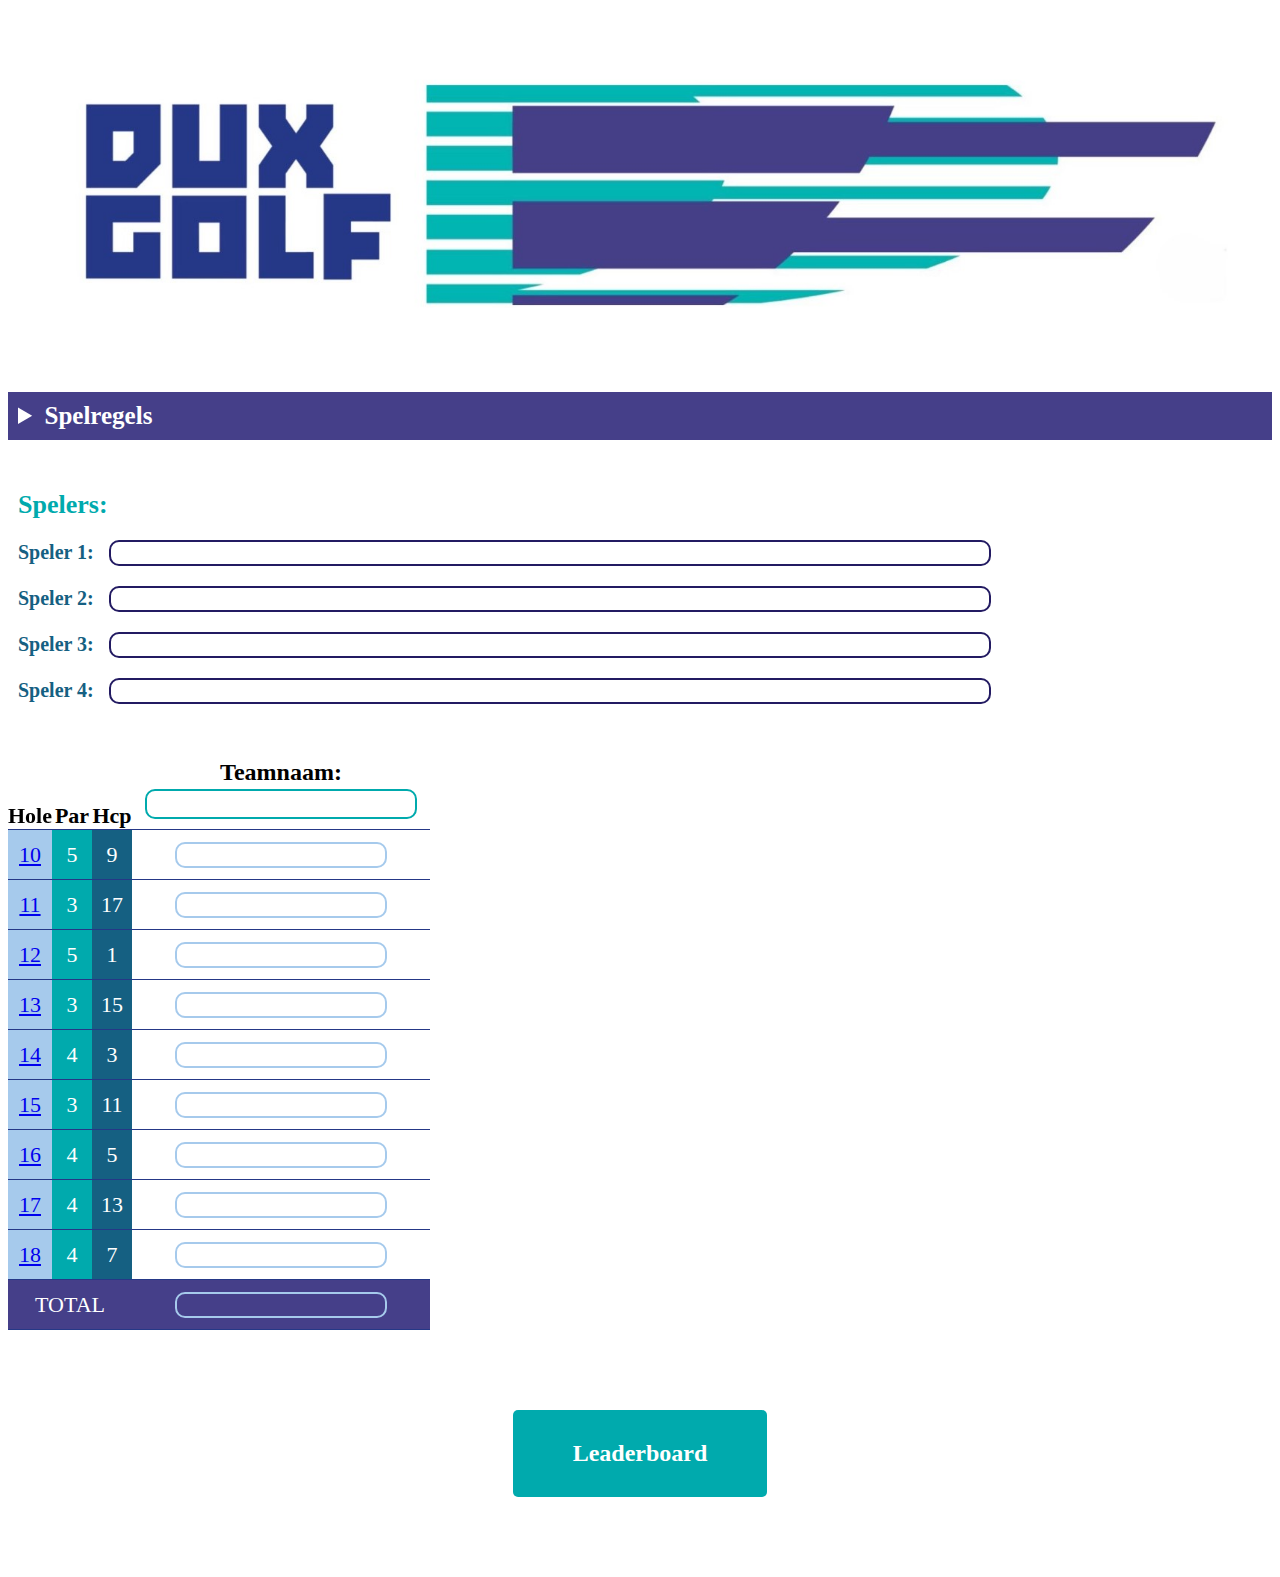
<file: index.html>
<!DOCTYPE html>
<html lang="nl">
  <head>
    <meta charset="UTF-8" />
    <meta name="viewport" content="width=device-width, initial-scale=1.0" />
    <title>Document</title>
    <link rel="stylesheet" href="styles/main.css" />
  </head>
  <body>
    <!-- Banner afbeelding -->
    <div class="logo_banner">
      <img
        src="images/deco/DUX-Golf-banner.jpg"
        alt="DUX Golf logo"
        class="banner-img"
      />
    </div>
    <!-- Dropdown spelregels -->
    <details>
      <summary>
        <strong>Spelregels</strong>
      </summary>
      <ul>
        <li>Alle spelers slaan bij elke hole af.</li>
        <li>
          Vervolgens kiest het team gezamenlijk de beste van de vier ballen om
          mee verder te spelen.
        </li>
        <li>
          Vanaf de gekozen positie slaan alle vier spelers opnieuw (de andere
          drie spelers droppen hun bal binnen één stoklengte van de gekozen
          positie).
        </li>
        <li>
          Elke speler speelt steeds verder met zijn eigen bal. Na iedere slag
          kiest het team weer de beste bal, totdat de hole is uitgespeeld.
        </li>
        <li>
          Op deze manier wordt per hole een teamscore genoteerd. Dit is een
          relatief snelle spelvorm en wordt meestal gespeeld in de
          Stableford-variant.
        </li>
      </ul>
    </details>
    <!-- Namen van spelers -->
    <h2 class="spelers-titel">Spelers:</h2>
    <p class="speler">
      Speler 1: <input type="text" name="speler1" class="speler-input" />
    </p>
    <p class="speler">
      Speler 2: <input type="text" name="speler2" class="speler-input" />
    </p>
    <p class="speler">
      Speler 3: <input type="text" name="speler3" class="speler-input" />
    </p>
    <p class="speler">
      Speler 4: <input type="text" name="speler3" class="speler-input" />
    </p>
    <table>
      <!-- Tabel headers -->
      <thead>
        <tr>
          <th>Hole</th>
          <th>Par</th>
          <th>Hcp</th>
          <th>
            <p>Teamnaam:</p>
            <input type="text" name="naam1" class="input_vetgedrukt" />
          </th>
        </tr>
      </thead>
      <!-- Tabel rijen -->
      <tbody>
        <!-- Hole 10-->
        <tr>
          <td><a href="#image1">10</a></td>
          <td>5</td>
          <td>9</td>
          <td><input type="number" name="punten1_10" step="1" min="0" /></td>
        </tr>
        <!-- Hole 11-->
        <tr>
          <td><a href="#image2">11</a></td>
          <td>3</td>
          <td>17</td>
          <td><input type="number" name="punten1_11" step="1" min="0" /></td>
        </tr>
        <!-- Hole 12-->
        <tr>
          <td><a href="#image3">12</a></td>
          <td>5</td>
          <td>1</td>
          <td><input type="number" name="punten1_12" step="1" min="0" /></td>
        </tr>
        <!-- Hole 13-->
        <tr>
          <td><a href="#image4">13</a></td>
          <td>3</td>
          <td>15</td>
          <td><input type="number" name="punten1_13" step="1" min="0" /></td>
        </tr>
        <!-- Hole 14-->
        <tr>
          <td><a href="#image5">14</a></td>
          <td>4</td>
          <td>3</td>
          <td><input type="number" name="punten1_14" step="1" min="0" /></td>
        </tr>
        <!-- Hole 15-->
        <tr>
          <td><a href="#image6">15</a></td>
          <td>3</td>
          <td>11</td>
          <td><input type="number" name="punten1_15" step="1" min="0" /></td>
        </tr>
        <!-- Hole 16-->
        <tr>
          <td><a href="#image7">16</a></td>
          <td>4</td>
          <td>5</td>
          <td><input type="number" name="punten1_16" step="1" min="0" /></td>
        </tr>
        <!-- Hole 17-->
        <tr>
          <td><a href="#image8">17</a></td>
          <td>4</td>
          <td>13</td>
          <td><input type="number" name="punten1_17" step="1" min="0" /></td>
        </tr>
        <!-- Hole 18-->
        <tr>
          <td><a href="#image9">18</a></td>
          <td>4</td>
          <td>7</td>
          <td><input type="number" name="punten1_18" step="1" min="0" /></td>
        </tr>
        <!-- TOTAL-->
        <tr>
          <td colspan="3">TOTAL</td>
          <td>
            <input
              type="number"
              class="witte-input"
              name="TOTAL1"
              step="1"
              min="0"
            />
          </td>
        </tr>
      </tbody>
    </table>
    <!-- Knop naar extern leaderboard -->
    <div class="container">
      <a href="https://duxgroup.nl/" class="button">Leaderboard</a>
    </div>

    <!-- Modal afbeeldingen voor hole 10 t/m 18 -->
    <!-- Hole 10 -->
    <div id="image1" class="modal">
      <div class="modal-content">
        <a href="#" class="close">&times;</a>
        <img src="images/holes/hole10.png" alt="Hole 10" />
      </div>
    </div>

    <!-- Hole 11 -->
    <div id="image2" class="modal">
      <div class="modal-content">
        <a href="#" class="close">&times;</a>
        <img src="images/holes/hole11.png" alt="Hole 11" />
      </div>
    </div>

    <!-- Hole 12 -->
    <div id="image3" class="modal">
      <div class="modal-content">
        <a href="#" class="close">&times;</a>
        <img src="images/holes/hole12.png" alt="Hole 12" />
      </div>
    </div>

    <!-- Hole 13 -->
    <div id="image4" class="modal">
      <div class="modal-content">
        <a href="#" class="close">&times;</a>
        <img src="images/holes/hole13.png" alt="Hole 13" />
      </div>
    </div>

    <!-- Hole 14 -->
    <div id="image5" class="modal">
      <div class="modal-content">
        <a href="#" class="close">&times;</a>
        <img src="images/holes/hole14.png" alt="Hole 14" />
      </div>
    </div>

    <!-- Hole 15 -->
    <div id="image6" class="modal">
      <div class="modal-content">
        <a href="#" class="close">&times;</a>
        <img src="images/holes/hole15.png" alt="Hole 15" />
      </div>
    </div>

    <!-- Hole 16 -->
    <div id="image7" class="modal">
      <div class="modal-content">
        <a href="#" class="close">&times;</a>
        <img src="images/holes/hole16.png" alt="Hole 16" />
      </div>
    </div>

    <!-- Hole 17 -->
    <div id="image8" class="modal">
      <div class="modal-content">
        <a href="#" class="close">&times;</a>
        <img src="images/holes/hole17.png" alt="Hole 17" />
      </div>
    </div>

    <!-- Hole 18 -->
    <div id="image9" class="modal">
      <div class="modal-content">
        <a href="#" class="close">&times;</a>
        <img src="images/holes/hole18.png" alt="Hole 18" />
      </div>
    </div>
  </body>
</html>
</file>
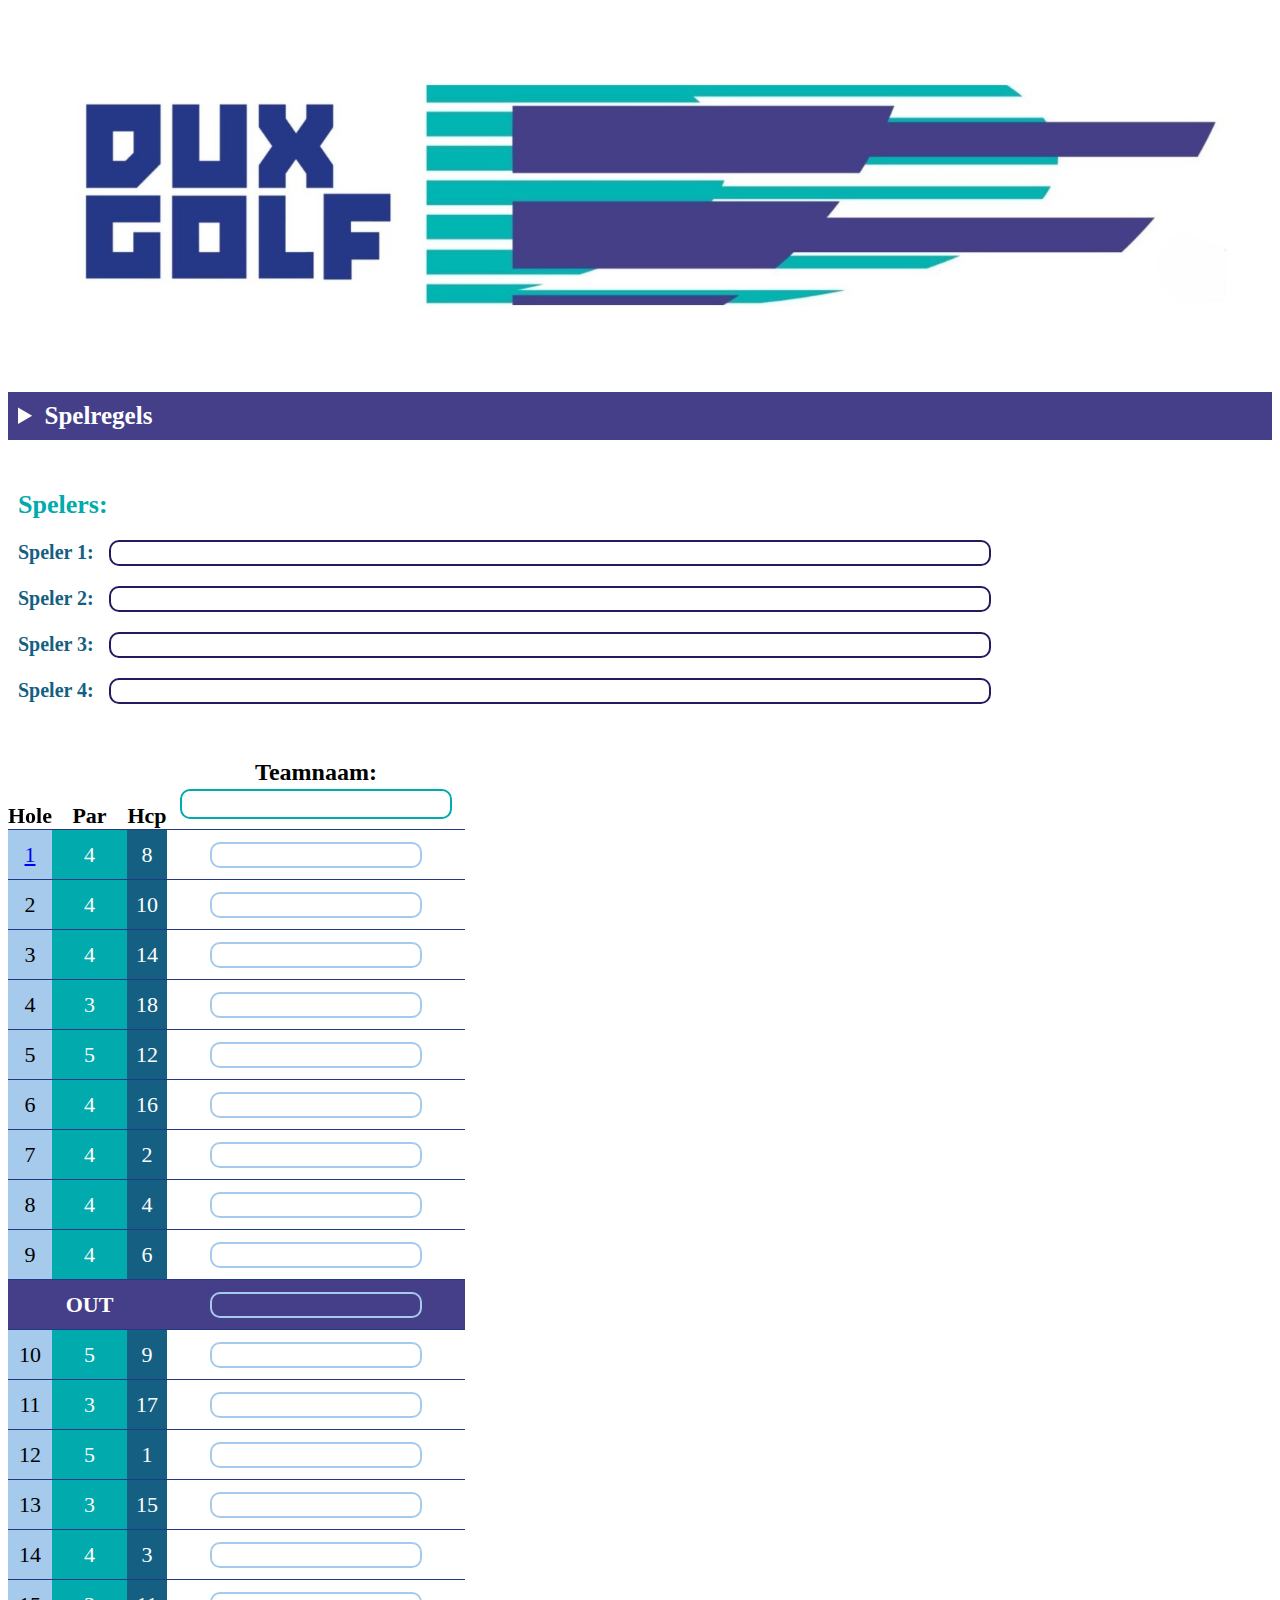
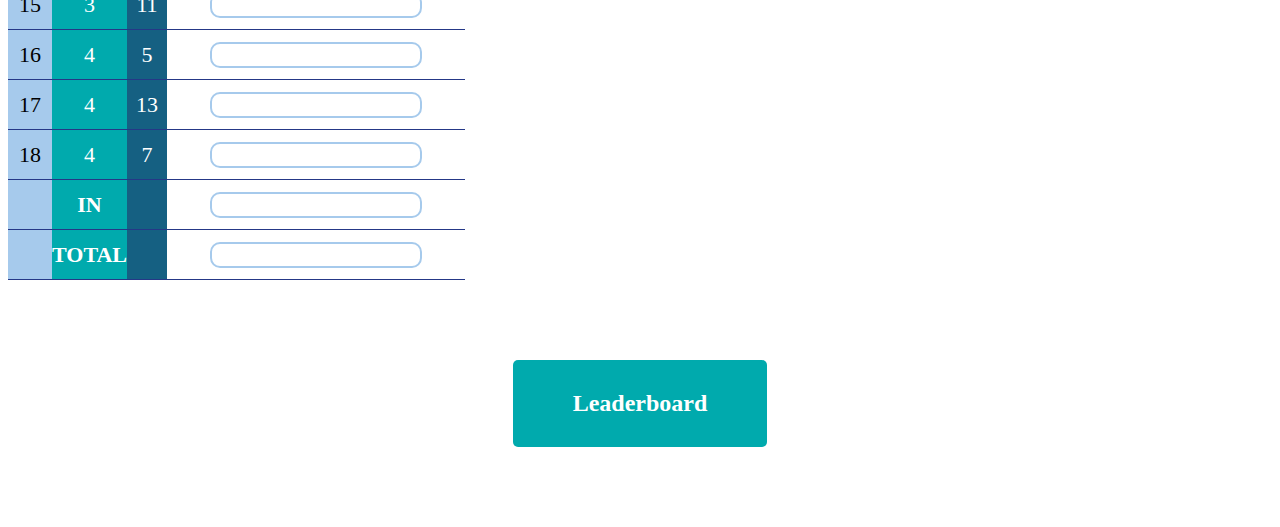
<file: golfkaart.html>
<!DOCTYPE html>
<html lang="nl">
  <head>
    <meta charset="UTF-8" />
    <meta name="viewport" content="width=device-width, initial-scale=1.0" />
    <title>Document</title>
    <link rel="stylesheet" href="styles/main.css" />
  </head>
  <body>
    <!-- Banner afbeelding -->
    <div class="logo_banner">
      <img
        src="images/deco/DUX-Golf-banner.jpg"
        alt="DUX Golf logo"
        class="banner-img"
      />
    </div>
    <!-- Dropdown spelregels -->
    <details>
      <summary>
        <strong>Spelregels</strong>
      </summary>
      <ul>
        <li>Alle spelers slaan bij elke hole af.</li>
        <li>
          Vervolgens kiest het team gezamenlijk de beste van de vier ballen om
          mee verder te spelen.
        </li>
        <li>
          Vanaf de gekozen positie slaan alle vier spelers opnieuw (de andere
          drie spelers droppen hun bal binnen één stoklengte van de gekozen
          positie).
        </li>
        <li>
          Elke speler speelt steeds verder met zijn eigen bal. Na iedere slag
          kiest het team weer de beste bal, totdat de hole is uitgespeeld.
        </li>
        <li>
          Op deze manier wordt per hole een teamscore genoteerd. Dit is een
          relatief snelle spelvorm en wordt meestal gespeeld in de
          Stableford-variant.
        </li>
      </ul>
    </details>
    <!-- Namen van spelers -->
    <h2 class="spelers-titel">Spelers:</h2>
    <p class="speler">
      Speler 1: <input type="text" name="speler1" class="speler-input" />
    </p>
    <p class="speler">
      Speler 2: <input type="text" name="speler2" class="speler-input" />
    </p>
    <p class="speler">
      Speler 3: <input type="text" name="speler3" class="speler-input" />
    </p>
    <p class="speler">
      Speler 4: <input type="text" name="speler3" class="speler-input" />
    </p>
    <table>
      <!-- Tabel headers -->
      <thead>
        <tr>
          <th>Hole</th>
          <th>Par</th>
          <th>Hcp</th>
          <th>
            <p>Teamnaam:</p>
            <input type="text" name="naam1" class="input_vetgedrukt" />
          </th>
        </tr>
      </thead>
      <!-- Tabel rijen -->
      <tbody>
        <!-- Hole 1 -->
        <tr>
          <td><a href="#image1">1</a></td>
          <td>4</td>
          <td>8</td>
          <td><input type="number" name="punten1_1" step="1" min="0" /></td>
        </tr>
        <!-- Hole 2-->
        <tr>
          <td>2</td>
          <td>4</td>
          <td>10</td>
          <td><input type="number" name="punten1_2" step="1" min="0" /></td>
        </tr>
        <!-- Hole 3-->
        <tr>
          <td>3</td>
          <td>4</td>
          <td>14</td>
          <td><input type="number" name="punten1_3" step="1" min="0" /></td>
        </tr>
        <!-- Hole 4-->
        <tr>
          <td>4</td>
          <td>3</td>
          <td>18</td>
          <td><input type="number" name="punten1_4" step="1" min="0" /></td>
        </tr>
        <!-- Hole 5-->
        <tr>
          <td>5</td>
          <td>5</td>
          <td>12</td>
          <td><input type="number" name="punten1_5" step="1" min="0" /></td>
        </tr>
        <!-- Hole 6-->
        <tr>
          <td>6</td>
          <td>4</td>
          <td>16</td>
          <td><input type="number" name="punten1_6" step="1" min="0" /></td>
        </tr>
        <!-- Hole 7-->
        <tr>
          <td>7</td>
          <td>4</td>
          <td>2</td>
          <td><input type="number" name="punten1_7" step="1" min="0" /></td>
        </tr>
        <!-- Hole 8-->
        <tr>
          <td>8</td>
          <td>4</td>
          <td>4</td>
          <td><input type="number" name="punten1_8" step="1" min="0" /></td>
        </tr>
        <!-- Hole 9-->
        <tr>
          <td>9</td>
          <td>4</td>
          <td>6</td>
          <td><input type="number" name="punten1_9" step="1" min="0" /></td>
        </tr>
        <!-- OUT-->
        <tr>
          <td></td>
          <th>OUT</th>
          <td></td>
          <td>
            <input
              type="number"
              class="witte-input"
              name="OUT1"
              step="1"
              min="0"
            />
          </td>
        </tr>
        <!-- Hole 10-->
        <tr>
          <td>10</td>
          <td>5</td>
          <td>9</td>
          <td><input type="number" name="punten1_10" step="1" min="0" /></td>
        </tr>
        <!-- Hole 11-->
        <tr>
          <td>11</td>
          <td>3</td>
          <td>17</td>
          <td><input type="number" name="punten1_11" step="1" min="0" /></td>
        </tr>
        <!-- Hole 12-->
        <tr>
          <td>12</td>
          <td>5</td>
          <td>1</td>
          <td><input type="number" name="punten1_12" step="1" min="0" /></td>
        </tr>
        <!-- Hole 13-->
        <tr>
          <td>13</td>
          <td>3</td>
          <td>15</td>
          <td><input type="number" name="punten1_13" step="1" min="0" /></td>
        </tr>
        <!-- Hole 14-->
        <tr>
          <td>14</td>
          <td>4</td>
          <td>3</td>
          <td><input type="number" name="punten1_14" step="1" min="0" /></td>
        </tr>
        <!-- Hole 15-->
        <tr>
          <td>15</td>
          <td>3</td>
          <td>11</td>
          <td><input type="number" name="punten1_15" step="1" min="0" /></td>
        </tr>
        <!-- Hole 16-->
        <tr>
          <td>16</td>
          <td>4</td>
          <td>5</td>
          <td><input type="number" name="punten1_16" step="1" min="0" /></td>
        </tr>
        <!-- Hole 17-->
        <tr>
          <td>17</td>
          <td>4</td>
          <td>13</td>
          <td><input type="number" name="punten1_17" step="1" min="0" /></td>
        </tr>
        <!-- Hole 18-->
        <tr>
          <td>18</td>
          <td>4</td>
          <td>7</td>
          <td><input type="number" name="punten1_18" step="1" min="0" /></td>
        </tr>
        <!-- IN-->
        <tr>
          <td></td>
          <th>IN</th>
          <td></td>
          <td>
            <input
              type="number"
              class="witte-input"
              name="IN1"
              step="1"
              min="0"
            />
          </td>
        </tr>
        <!-- TOTAL-->
        <tr>
          <td></td>
          <th>TOTAL</th>
          <td></td>
          <td>
            <input
              type="number"
              class="witte-input"
              name="TOTAL1"
              step="1"
              min="0"
            />
          </td>
        </tr>
      </tbody>
    </table>
    <!-- Knop naar extern leaderboard -->
    <div class="container">
      <a href="https://voorbeeld.com" class="button">Leaderboard</a>
    </div>

    <!-- Afbeelding weergave -->
    <div id="image1" class="modal">
      <div class="modal-content">
        <a href="#" class="close">&times;</a>
        <img src="images/holes/hole1.png" alt="Hole 1" />
      </div>
    </div>
  </body>
</html>
</file>
<file: styles/main.css>
@import url("banner.css");
@import url("spelregels.css");
@import url("spelersnamen.css");
@import url("tabel.css");
@import url("leaderbord-knop.css");
@import url("afb-golfbanen.css");

/*Algemene opmaak voor de body*/
.body {
  margin: 0px;
  padding: 0px;
  box-sizing: border-box;
  font-family: Arial, sans-serif;
  font-size: 16px;
  text-align: center;
  line-height: 1.6;
}
</file>
